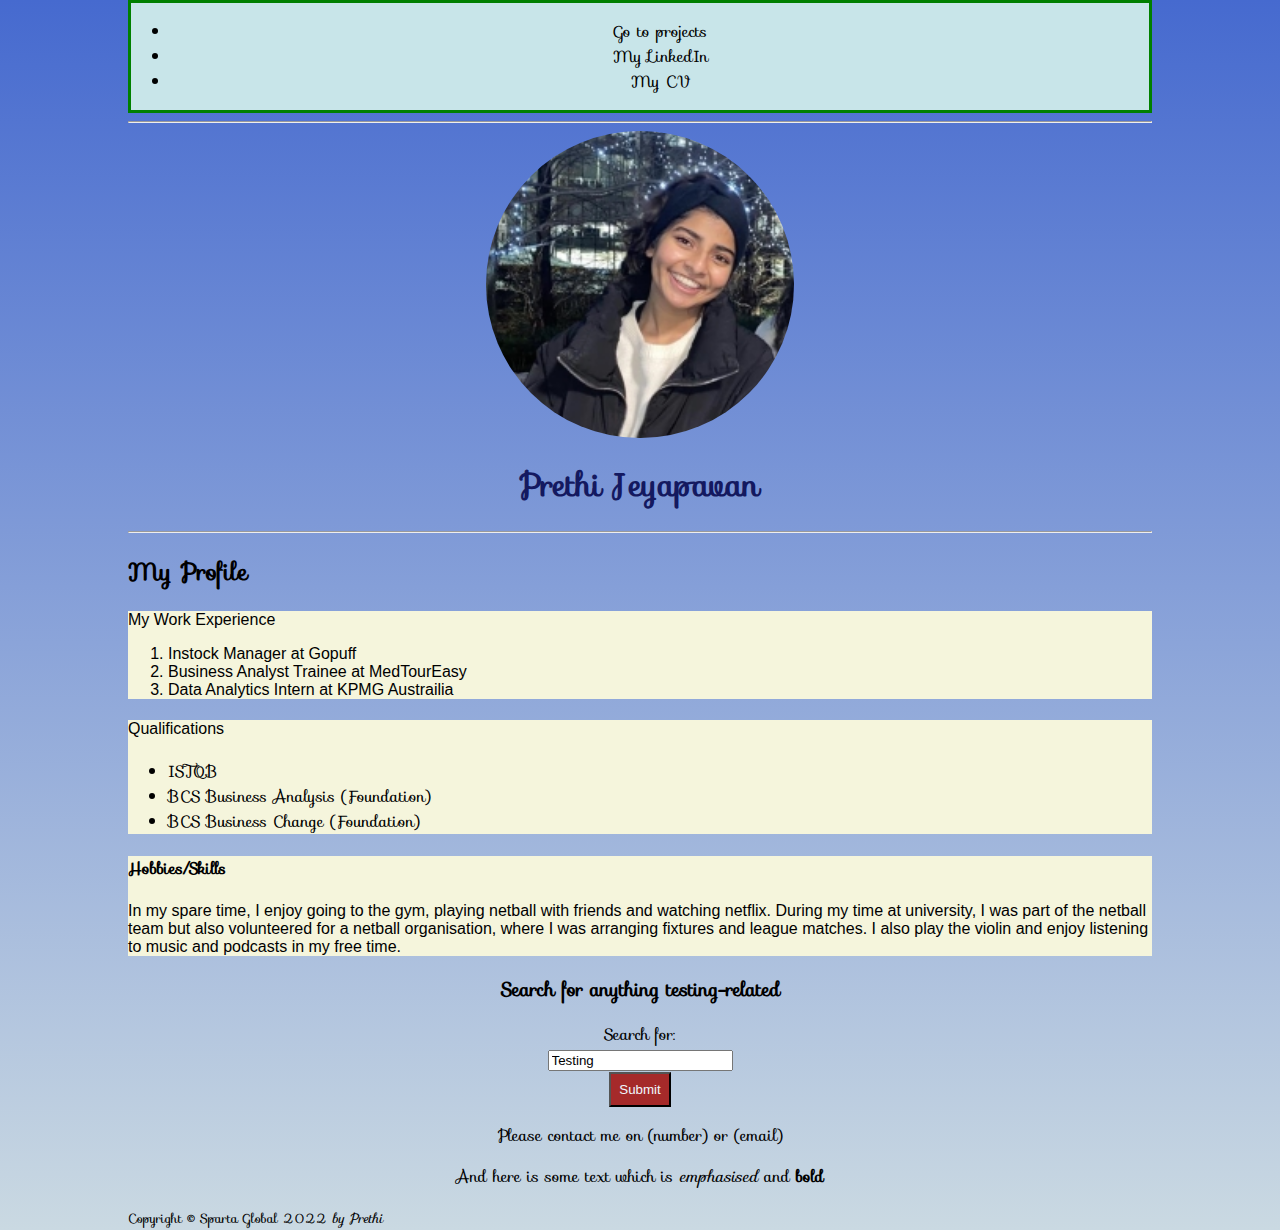
<file: index.html>
﻿<!DOCTYPE html>

<html lang="en" xmlns="http://www.w3.org/1999/xhtml">
<head>
    <meta charset="utf-8" />
    <title>My Profile</title>
    <meta name="author" content="A. Trainer" />
    <meta name="description" content="This is a wonderful web page" />
    <link href="profileStyle.css" rel="stylesheet"/>
    <link rel="stylesheet" href="https://fonts.googleapis.com/css?family=Sofia">
</head>
<body class="container">
    <nav id="mainnav">
        <ul>
            <li><a href="projects.html">Go to projects</a></li>
            <li><a href="https://www.linkedin.com/in/prethi-jeyapavan/" target="_blank">My LinkedIn</a></li>
            <li><a href="https://testingcircle-my.sharepoint.com/:w:/r/personal/pjeyapaven_spartaglobal_com/_layouts/15/Doc.aspx?sourcedoc=%7B2752D155-7D1A-4877-8C5F-49E78D06C50C%7D&file=PRETHI%20JEYAPAVAN_%20CV.docx&action=default&mobileredirect=true" target="_blank">My CV</a></li>
        </ul>
    </nav>
    <header>
        <hr>
        <img alt="My picture" src="images/pic.jpg">
        <h1 align="center">Prethi Jeyapavan</h1>
        <hr>
    </header>
    <h2>My Profile</h2>
    <section>
    <section class="box-3"
        <h4>My Work Experience</h4>
        <ol>
            <li><a href="#">Instock Manager at Gopuff</a></li>
            <li> <a href="#">Business Analyst Trainee at MedTourEasy</a></li>
            <li> <a href="#">Data Analytics Intern at KPMG Austrailia</a></li>
        </ol>
    </section>
    <section class="box-1">
        <h4>Qualifications</h4>
        <ul>
            <li>ISTQB</li>
            <li>BCS Business Analysis (Foundation)</li>
            <li>BCS Business Change (Foundation)</li>
        </ul>
    </section>
    <section class="box-2">
        <h4>Hobbies/Skills</h4>
        <p>In my spare time, I enjoy going to the gym, playing netball with friends and watching netflix. During my time at university, I was part of the netball team but also volunteered for a netball organisation, where I was arranging fixtures and league matches. I also play the violin and enjoy listening to music and podcasts in my free time. </p>
    </section>
    <section>
        <h3 align="center">Search for anything testing-related</h3>
        <form align="center" class="my form" action="https://www.google.com/">
            <label for="mysearch">Search for:</label><br>
            <input id="mysearch" name="q" type="text" value="Testing"><br>
            <input class="button" type="submit" value="Submit">
        </form>
    </section>
    <p align="center">Please contact me on (number) or (email)</p>
    <p align="center">And here is some text which is <em>emphasised</em> and <strong>bold</strong></p>
    <footer>
        <small>Copyright &#169; Sparta Global 2022 <cite>by Prethi </cite></small>
    </footer>
</body>
</html>
</file>
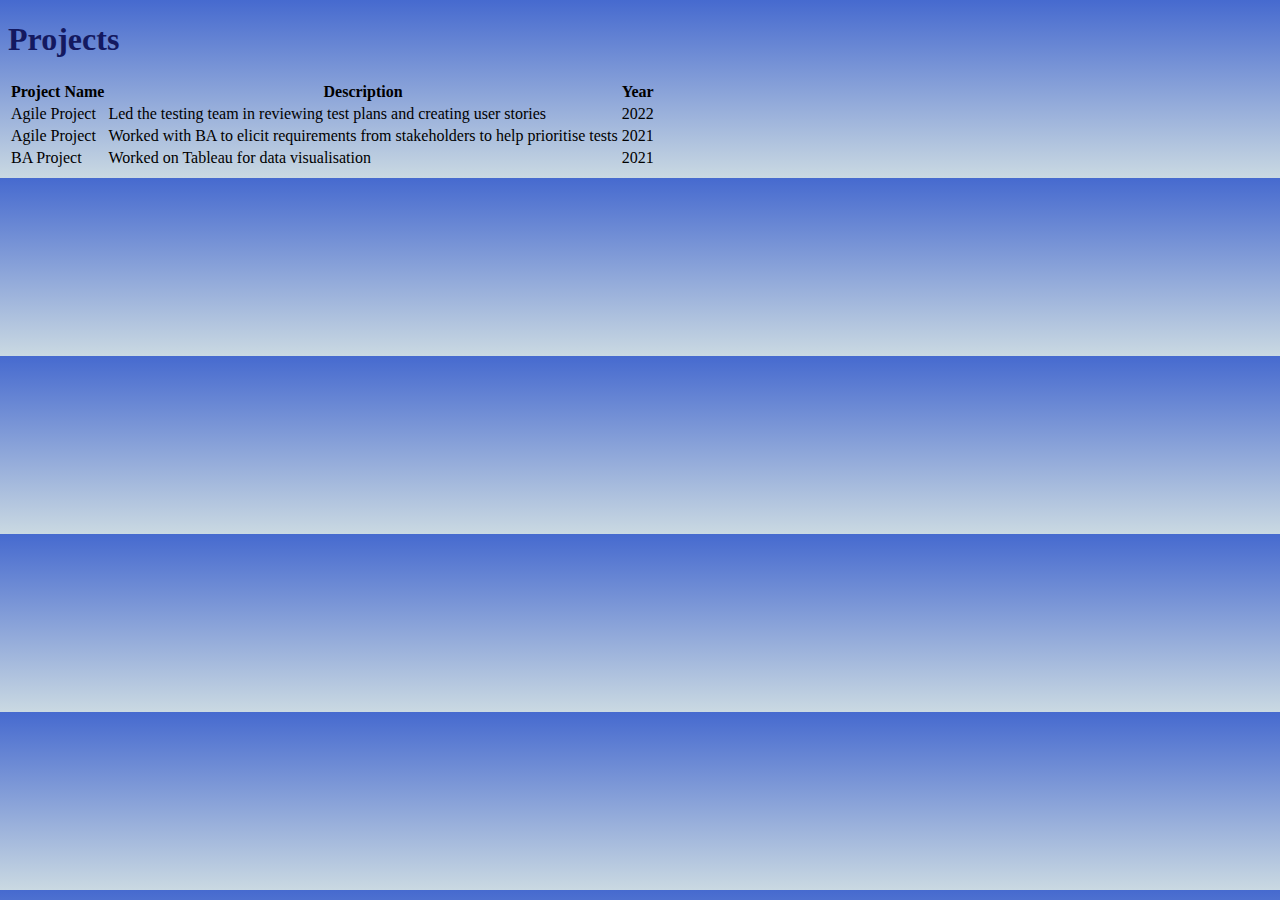
<file: projects.html>
﻿<!DOCTYPE html>

<html lang="en" xmlns="http://www.w3.org/1999/xhtml">
<head>
    <meta charset="utf-8" />
    <title>My projects</title>
    <link href="profileStyle.css" rel="stylesheet">
	<link href="https://cdn.jsdelivr.net/npm/bootstrap@5.2.0/dist/css/bootstrap.min.css" rel="stylesheet" integrity="sha384-gH2yIJqKdNHPEq0n4Mqa/HGKIhSkIHeL5AyhkYV8i59U5AR6csBvApHHNl/vI1Bx" crossorigin="anonymous">
</head>
<body>
	<div>
		<h1>Projects</h1>
		<table class="table table-dark table-striped">
			<thead>
				<tr>
					<th>Project Name</th>
					<th>Description</th>
					<th>Year</th>
				</tr>
			</thead>
			<tbody>
				<tr>
					<td>Agile Project</td>
					<td>Led the testing team in reviewing test plans and creating user stories</td>
					<td>2022</td>
				</tr>
				<tr>
					<td>Agile Project</td>
					<td>Worked with BA to elicit requirements from stakeholders to help prioritise tests</td>
					<td>2021</td>
				</tr>
				<tr>
					<td>BA Project</td>
					<td>Worked on Tableau for data visualisation</td>
					<td>2021</td>
				</tr>
			</tbody>
		</table>
	</div>
</body>
</html>
</file>
<file: profileStyle.css>
body{
    background-image: linear-gradient(rgb(70, 106, 207),rgb(202, 217, 226));
}
h1{
    color: rgb(20, 25, 96);
}

.box-1{
    background-color: beige;
    border-top: 5px red;
    border-left: 5px red;
    border-bottom: 5px red;
    border-right: 5px red;
}
.box-2{
    background-color: beige;
    font-family: Arial, Helvetica, sans-serif;

}
.container{
    width: 80%;
    margin: auto;
}
.box-1 h4{
    font-family: Arial, Helvetica, sans-serif;
    font-style: normal;
    font-weight: 100;
    text-decoration: none;
}

.box-3{
    background-color: beige;
    font-family: Arial, Helvetica, sans-serif;
}
a{
    text-decoration: none;
    color: black;
}

nav#mainnav{
    background-color: rgb(200, 229, 233);
}

.myform{

    background-color: grey;
    color: blanchedalmond;
    padding: 50px;
    margin: 10px;
}

.button{
    background-color: brown;
    padding: 8px;
    color: aliceblue;
}

img{
    width: 30%;
    margin: 1px auto;
    display: block;
}

img {
    border-radius: 50%;
  }

  nav#mainnav{
    text-align: center;
    border: 3px solid green;;
}
body{
    font-family: Sofia, serif;
}
body,h1,h2,h3,h4,h5,h6 {
    font-family: Sofia, serif;
}
</file>
